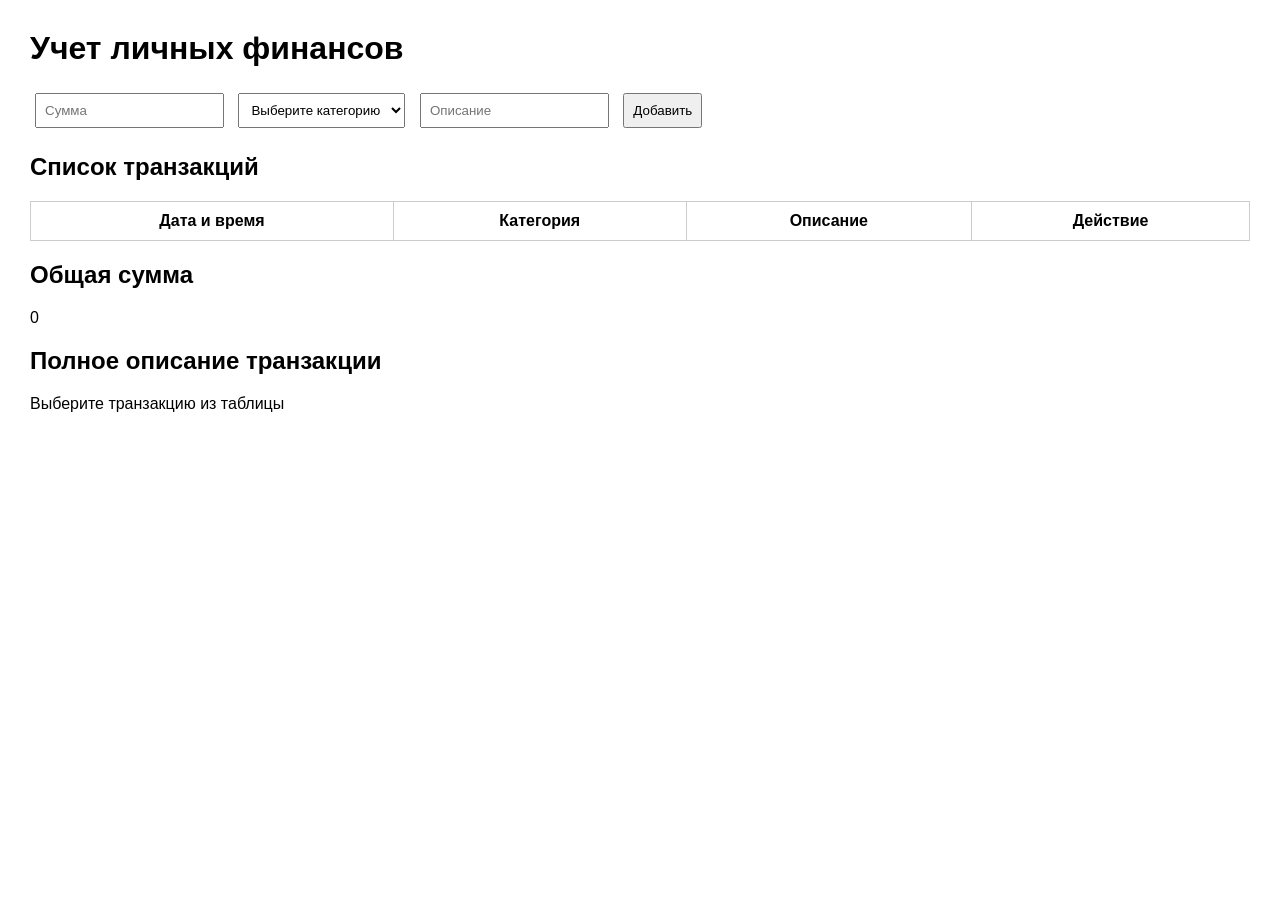
<file: Lab5/index.html>
<!DOCTYPE html>
<html lang="ru">
<head>
    <meta charset="UTF-8">
    <title>Лабораторная работа №5</title>
    <link rel="stylesheet" href="style.css">
</head>
<body>
    <h1>Учет личных финансов</h1>

    <form id="transaction-form">
        <input type="number" id="amount" placeholder="Сумма" required>

        <select id="category" required>
            <option value="">Выберите категорию</option>
            <option value="Доход">Доход</option>
            <option value="Еда">Еда</option>
            <option value="Транспорт">Транспорт</option>
            <option value="Покупки">Покупки</option>
            <option value="Другое">Другое</option>
        </select>

        <input type="text" id="description" placeholder="Описание" required>

        <button type="submit">Добавить</button>
    </form>

    <p id="error-message"></p>

    <h2>Список транзакций</h2>

    <table id="transactions-table">
        <thead>
            <tr>
                <th>Дата и время</th>
                <th>Категория</th>
                <th>Описание</th>
                <th>Действие</th>
            </tr>
        </thead>
        <tbody id="transactions-body"></tbody>
    </table>

    <h2>Общая сумма</h2>
    <p id="total">0</p>

    <h2>Полное описание транзакции</h2>
    <p id="full-description">Выберите транзакцию из таблицы</p>

    <script type="module" src="src/index.js"></script>
</body>
</html>
</file>
<file: Lab5/style.css>
body {
    font-family: Arial, sans-serif;
    margin: 30px;
}

input,
select,
button {
    padding: 8px;
    margin: 5px;
}

table {
    width: 100%;
    border-collapse: collapse;
    margin-top: 15px;
}

th,
td {
    border: 1px solid #cccccc;
    padding: 10px;
    text-align: center;
    vertical-align: middle;
}

.positive {
    background-color: #d4f8d4;
}

.negative {
    background-color: #f8d4d4;
}

#error-message {
    color: red;
}
</file>
